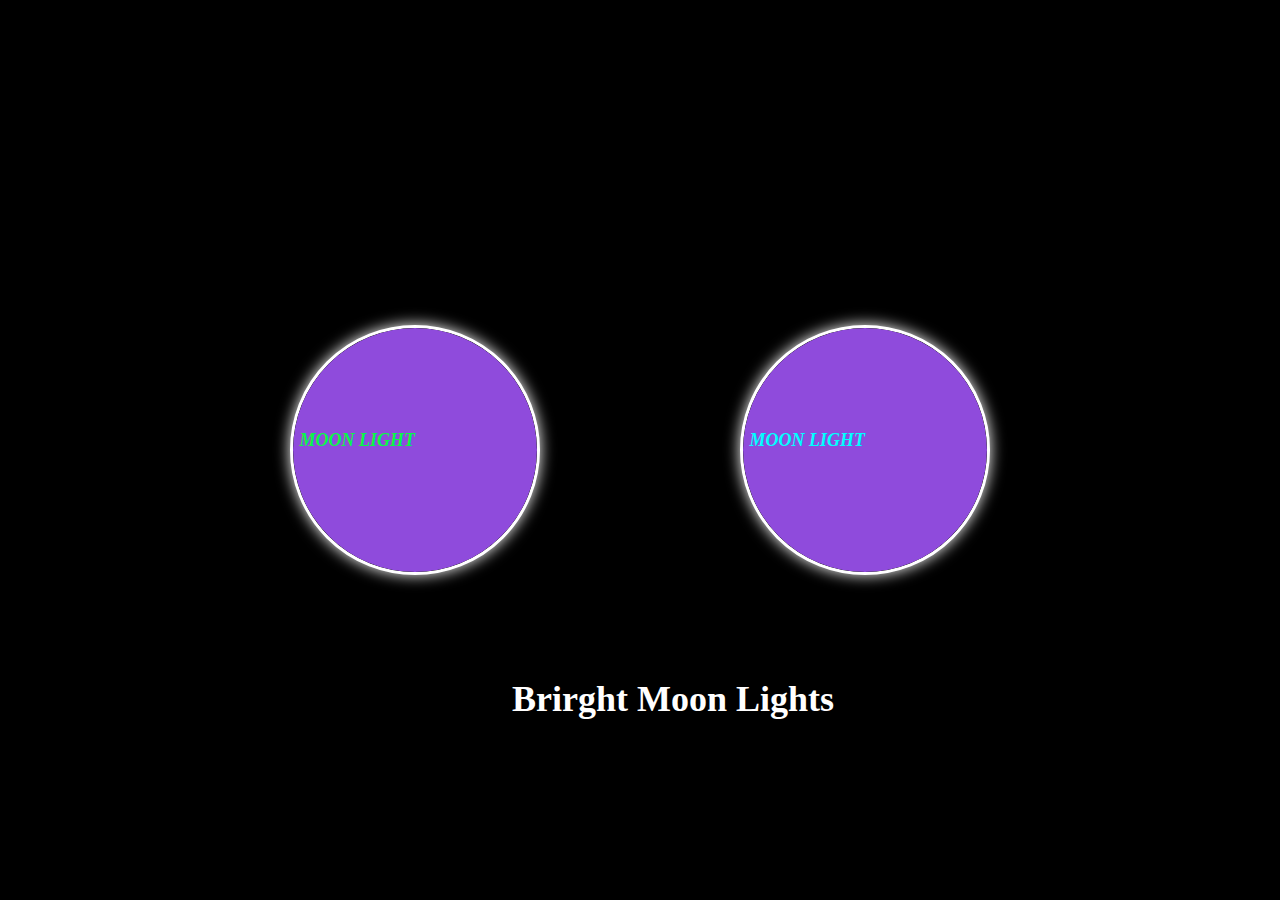
<file: index.html>
<!DOCTYPE html>
<html lang="en">
<head>
    <meta charset="UTF-8">
    <meta name="viewport" content="width=device-width, initial-scale=1.0">
    <title>Document</title>
    <link rel="stylesheet" href="style.css">


</head>
<body>
    <div class="moon">

        <div class="head">
            <h1>Brirght Moon Lights</h1>
        </div>

        <div class="moon-1">
            <span class="span-1">
                MOON LIGHT
            </span>
    
        </div>
    
        <div class="moon-2">
            <span class="span-2">
                MOON LIGHT
            </span>
    
        </div>




    </div>
    
    
</body>
</html>
</file>
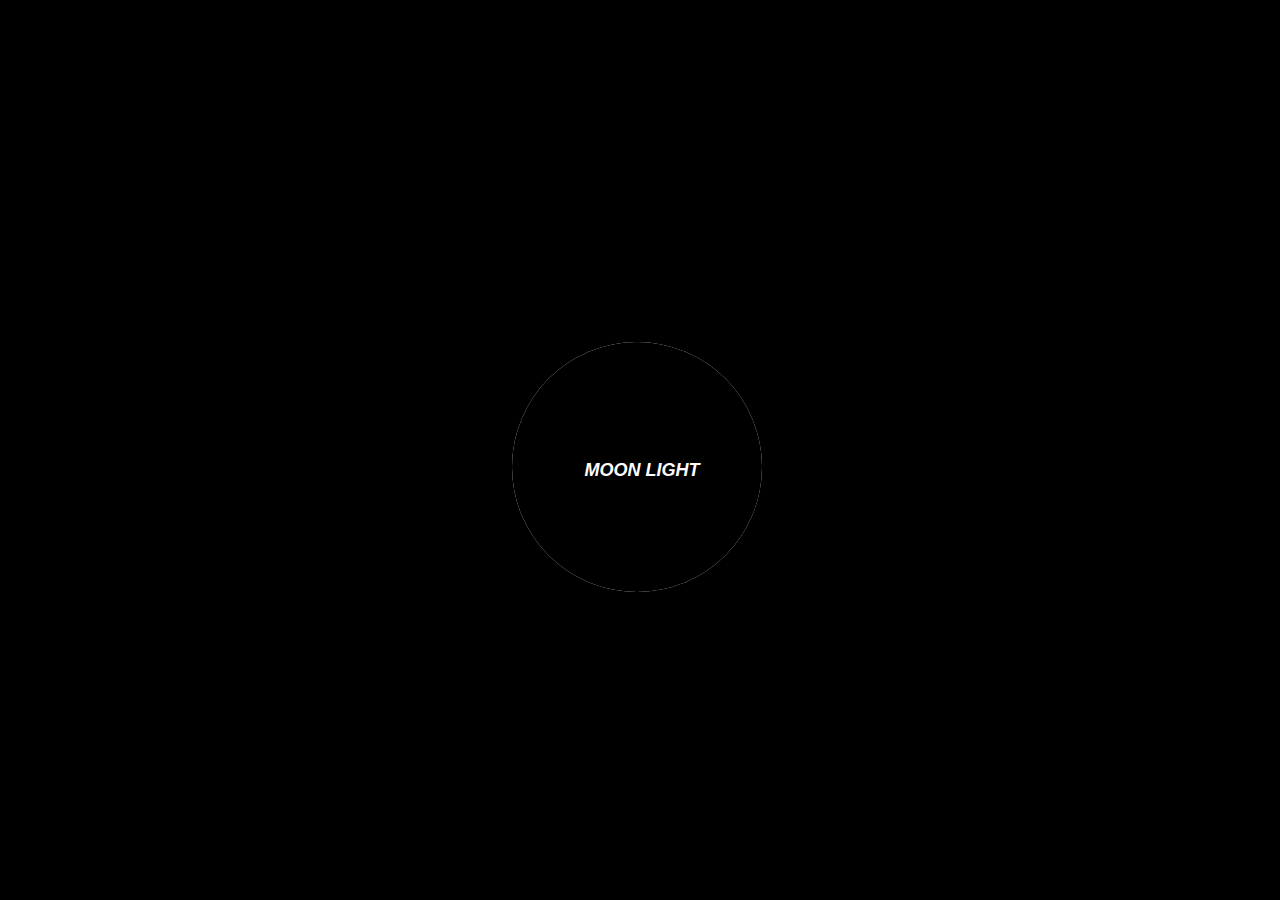
<file: moon.html>
<!DOCTYPE html>
<html lang="en">

<head>
    <meta charset="UTF-8">
    <meta name="viewport" content="width=device-width, initial-scale=1.0">
    <title>Document</title>
<link rel="stylesheet" href="moon.css">   
</head>

<body>

    <div class="moon">
    <span class="span">
        MOON LIGHT
    </span>
    </div>

</body>

</html>
</file>
<file: moon.css>
body{
    background-color:black;
}
.moon {
    background-color: black;
    width: 250px;
    height: 250px;
    border-radius: 50%;
    position: relative;
    position: absolute;
    top: 38%;
    left: 40%;
    transform: translate(-50% -50%);
}

.moon span {
    /* display: flex;
    flex-direction: column;
    justify-content: center;
    align-items: center; */

    position: absolute;
    top: 47%;
    left: 29%;
    font-style: italic;
    font-family: Verdana, Geneva, Tahoma, sans-serif;
    color: white;
    font-size: large;
    font-weight: bolder;
    cursor: pointer;
   /* transform: translate(-50%, -50%);. */
}

.moon::before {
    content: "";
    background-color: #ffff;
    position: absolute;
    height: 100%;
    width: 100%;
    z-index: -1;
    border-radius: 50%;
    animation: 3.2s animation linear infinite alternate;
}


@keyframes animation {

    0% {

        transform: translateX(40px) scale(0.9);
        box-shadows: none;

    }

    50% {
        transform: translate(0px, 0px) scale(1.02);
        box-shadow: 0 0 10px #ffff, 0 0 80px 2px #ffff;

    }

    100% {

        transform: translateX(-40px) scale(0.9);
        box-shadows: none;

    }
}
</file>
<file: style.css>
/* Reset default padding and margin */
* {
    padding: 0;
    margin: 0;
    box-sizing: border-box;
}

.head{
    color: white;
    position: absolute;
    left: 40%;
    bottom: 20%;
    font-size: large;
    font-weight: bolder;

}

/* Container for both moons */
.moon {
    background-color: black;
    width: 100vw;
    height: 100vh;
    display: flex;
    justify-content: center;
    align-items: center;
    gap: 200px;
}

/* General moon styles */
.moon-1, .moon-2 {
    text-align: center;
    color: white;
    background-color: black;
    width: 250px;
    height: 250px;
    border-radius: 50%;
    position: relative;
    border: 3px solid white;
    display: flex;
    justify-content: center;
    align-items: center;
    overflow: hidden;
    box-shadow: 0 0 15px white;
   
}

/* Glowing effect for both moons */
.moon-1::before, .moon-2::before {
    content: "";
    background-color: rgb(143, 75, 220);
    position: absolute;
    height: 100%;
    width: 100%;
    border-radius: 50%;
    animation: moonGlow 3.2s linear infinite alternate;
}

/* Keyframes for animation */
@keyframes moonGlow {
    0% {
        transform: translateX(40px) scale(0.9);
        box-shadow: none;
    }
    50% {
        transform: translateX(0px) scale(1.02);
        box-shadow: 0 0 15px white, 0 0 60px 5px white;
    }
    100% {
        transform: translateX(-40px) scale(0.9);
        box-shadow: none;
    }
}

/* Text inside the moons */
.span-1, .span-2 {
    position: absolute;
    font-size: large;
    font-weight: bolder;
    font-style: italic;
    transform: translate(-50%, -50%);
}

/* Different colors for each moon's text */
.span-1 {
    color: rgb(8, 247, 72);
}

.span-2 {
    color: aqua;
}
</file>
